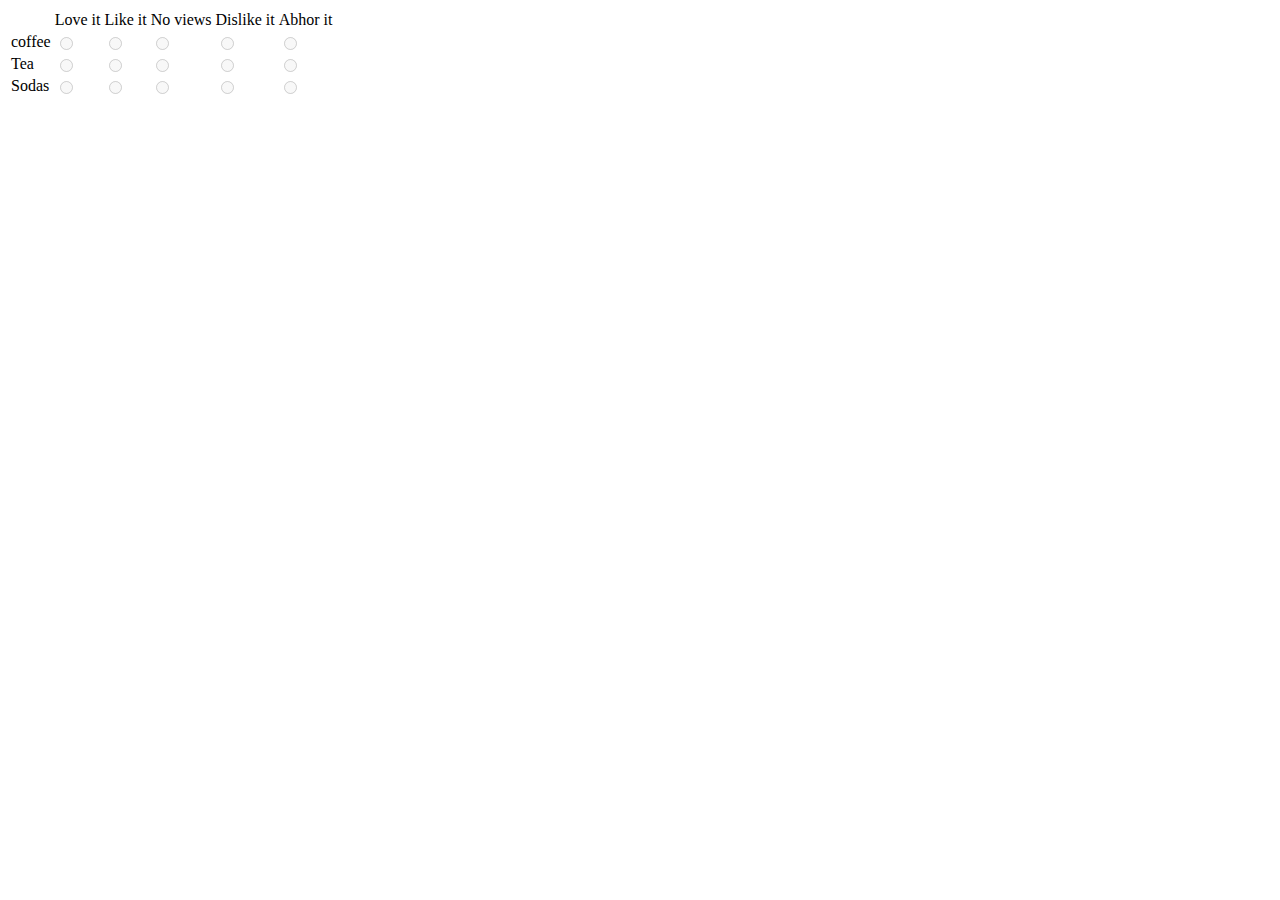
<file: exercises/rating.html>
<html>
  <head>
    <link rel="stylesheet" type="text/css" href="css/rating.css"/>
    <script src="libs/jQuery-1.9.1.js"></script>
    <script type="text/javascript" src="js/rating.js"></script>
  </head>
  <body>
    <table>
      <tr>
        <td></td>
        <td data-name ="love_it" data-group = "rating" class="rating">Love it</td>
        <td data-name ="like_it"  data-group = "rating" class="rating">Like it</td>
        <td data-name ="no_views"  data-group = "rating" class="rating">No views</td>
        <td data-name ="dislike" data-group = "rating" class="rating">Dislike it</td>
        <td data-name ="abhor_it" data-group = "rating" class="rating">Abhor it</td>
      </tr>
      <tr>
        <td data-name="coffee" data-group = "beverage" class="beverage">coffee</td>
        <td><input type="radio" name="coffee" value="love_it" disabled='disabled'></td>
        <td><input type="radio" name="coffee" value="like_it" disabled='disabled'></td>
        <td><input type="radio" name="coffee" value="no_views" disabled='disabled'></td>
        <td><input type="radio" name="coffee" value="dislike" disabled='disabled'></td>
        <td><input type="radio" name="coffee" value="abhor_it" disabled='disabled'></td>
      </tr>
      <tr>
        <td data-name ="tea" data-group = "beverage" class="beverage">Tea</td>
        <td><input type="radio" name="tea" value="love_it" disabled='disabled'></td>
        <td><input type="radio" name="tea" value="like_it" disabled='disabled'></td>
        <td><input type="radio" name="tea" value="no_views" disabled='disabled'></td>
        <td><input type="radio" name="tea" value="dislike" disabled='disabled'></td>
        <td><input type="radio" name="tea" value="abhor_it" disabled='disabled'></td>
      </tr>
      <tr>
        <td data-name ="sodas" data-group = "beverage" class="beverage">Sodas</td>
        <td><input type="radio" name="sodas" value="love_it" disabled='disabled'></td>
        <td><input type="radio" name="sodas" value="like_it" disabled='disabled'></td>
        <td><input type="radio" name="sodas" value="no_views" disabled='disabled'></td>
        <td><input type="radio" name="sodas" value="dislike" disabled='disabled'></td>
        <td><input type="radio" name="sodas" value="abhor_it" disabled='disabled'></td>
      </tr>
    </table>
  </body>
</html>
</file>
<file: exercises/css/rating.css>
.select {
  background-color: #D8DFEA;
}
</file>
